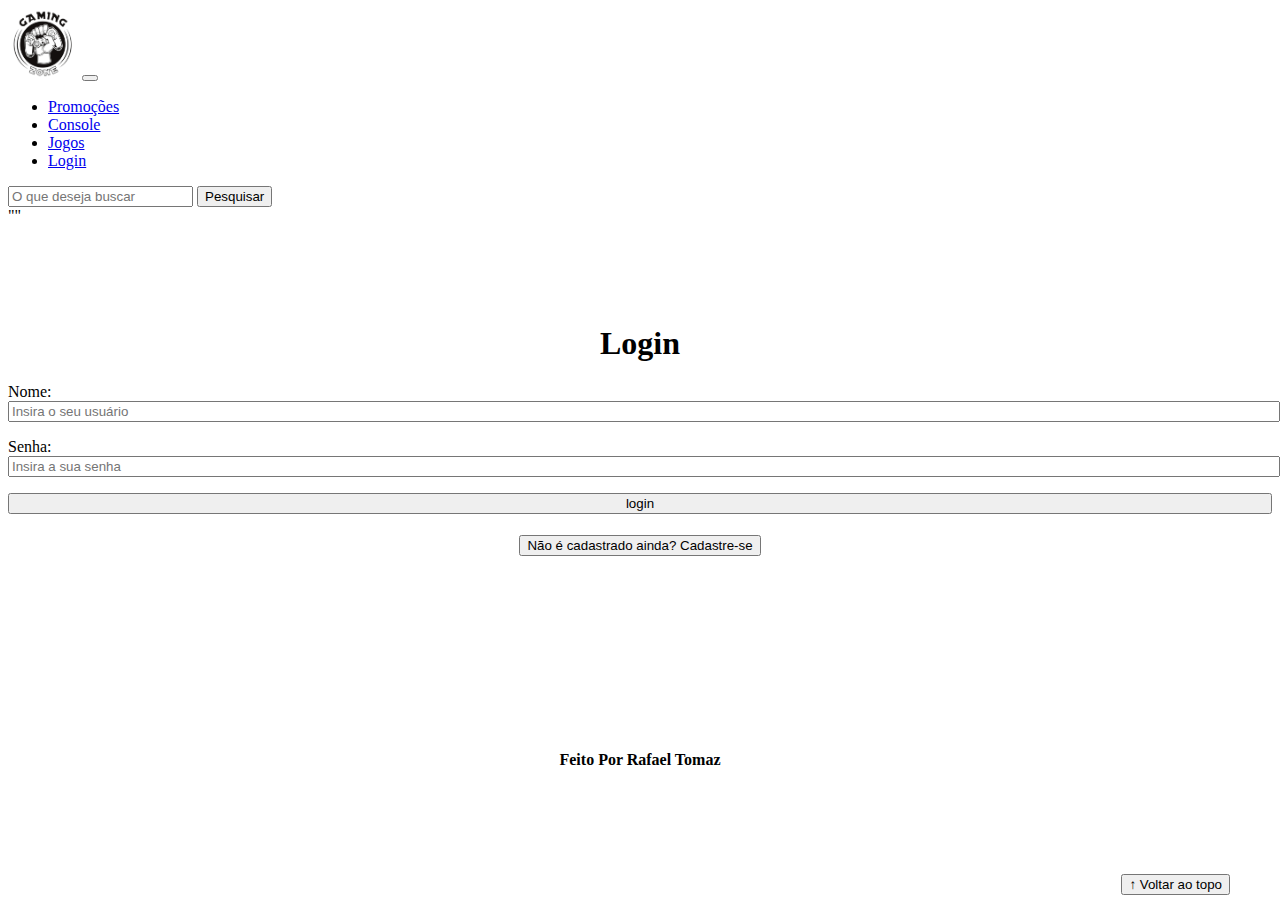
<file: login.html>
<!DOCTYPE html>
<html lang="pt-br">

<head>
    <meta charset="UTF-8">
    <meta http-equiv="X-UA-Compatible" content="IE=edge">
    <meta name="viewport" content="width=device-width, initial-scale=1.0">
    <title>LH Games - login</title>
    <link href="https://cdn.jsdelivr.net/npm/bootstrap@5.2.2/dist/css/bootstrap.min.css" rel="stylesheet" integrity="sha384-Zenh87qX5JnK2Jl0vWa8Ck2rdkQ2Bzep5IDxbcnCeuOxjzrPF/et3URy9Bv1WTRi" crossorigin="anonymous">
    <link rel="stylesheet" href="css/estilo.css">
</head>

<body>
    <header>
        <header>
            <nav class="navbar navbar-expand-lg bg-body-tertiary">
                <div class="container-fluid">
                    <a class="navbar-brand" href="index.html"><img src="img/logo.png" alt="logo"></a>
                    <button class="navbar-toggler" type="button" data-bs-toggle="collapse" data-bs-target="#navbarSupportedContent" aria-controls="navbarSupportedContent" aria-expanded="false" aria-label="Toggle navigation">
                        <span class="navbar-toggler-icon"></span>
                    </button>
                    <div class="collapse navbar-collapse" id="navbarSupportedContent">
                        <ul class="navbar-nav me-auto mb-2 mb-lg-0">
                            <li class="nav-item">
                                <a class="nav-link active" aria-current="page" href="#">Promoções</a>
                            </li>
                            <li class="nav-item">
                                <a class="nav-link" href="#">Console</a>
                            </li>
                            <li class="nav-item">
                                <a class="nav-link" href="#">Jogos</a>
                            </li>
                            <li class="nav-item">
                                <a class="nav-link" href="login.html">Login </a>
                            </li>
                        </ul>
                        <form class="d-flex" role="search">
                            <input class="form-control me-2" type="search" placeholder="O que deseja buscar" aria-label="Search">
                            <button class="btn btn-outline-success" type="submit">Pesquisar</button>
                        </form>
                    </div>
                </div>
            </nav>

        </header>
        ""
        <main>
            <section id="section-login">
                <h1>Login</h1>
                <div class="d-flex justify-content-center">
                    <form method="post" action="" id="login">
                        <p>
                            <label for="usuario">Nome: </label>
                            <input id="usuario" name="usuario" required="required" type="text" placeholder="Insira o seu usuário" class="form-control" />
                        </p>
                        <p>
                            <label for="senha">Senha: </label>
                            <input id="senha" name="senha" required="required" type="password" placeholder="Insira a sua senha" class="form-control" />
                        </p>
                        <p>
                            <input type="button" value="login" class="btn btn-primary" id="bt-login" onclick="login()" />
                        </p>
                    </form>
                </div>
            </section>

            <section id="section-cadastro">
                <div id="botao-cadastrar">
                    <button type="button" class="btn btn-info">Não é cadastrado ainda? Cadastre-se</button>
                </div>
                <div id="form-cadastrar">

                    <h1>Criar minha conta</h1>
                    <p>Informe os seus dados abaixo para criar sua conta.</p>

                    <div class="d-flex justify-content-center">
                        <form method="post" action="" id="login">
                            <p>
                                <label for="usuario">Usuário: </label>
                                <input id="usuario" name="usuario" required="required" type="text" placeholder="ex. nome de usuário" class="form-control" />
                            </p>
                            <p>
                                <label for="email">E-mail: </label>
                                <input id="email" name="email" required="required" type="email" placeholder="seu@email.com.br" class="form-control" />
                            </p>
                            <p>
                                <label for="senha">Senha: </label>
                                <input id="senha" name="senha" required="required" type="password" placeholder="mínimo de 6 caracteres" class="form-control" />
                            </p>
                            <p>
                                <input type="button" value="Cadastrar" class="btn btn-primary" id="bt-cadastrar" onclick="cadastro()" />
                            </p>
                        </form>
                    </div>

                </div>
            </section>

        </main>



        <footer>
            <p>Feito Por Rafael Tomaz</p>
        </footer>

        <button id="voltar-topo" type="button" class="btn btn-outline-primary">&uarr; Voltar ao topo</button>

        <script src="https://cdn.jsdelivr.net/npm/bootstrap@5.2.2/dist/js/bootstrap.bundle.min.js" integrity="sha384-OERcA2EqjJCMA+/3y+gxIOqMEjwtxJY7qPCqsdltbNJuaOe923+mo//f6V8Qbsw3" crossorigin="anonymous"></script>
        <script src="js/script.js"></script>

        <script src="https://code.jquery.com/jquery-3.6.1.js" integrity="sha256-3zlB5s2uwoUzrXK3BT7AX3FyvojsraNFxCc2vC/7pNI=" crossorigin="anonymous"></script>
        <script type="text/javascript" src="js/jquery-script.js"></script>

</body>

</html>
</file>
<file: css/estilo.css>
/*cabeçalho*/
header img {
  height: 70px;
  width: 70px;
}
/*Conteudo principal*/
main {
  min-height: 400px;
}

/*banner*/
#section-banner img {
  height: 400px;
}
/*Produtos vendidos*/

#section-vendidos {
  text-align: center;
}
#section-vendidos h2 {
  font-weight: bold;
  padding: 20px;
}
#section-vendidos img {
  height: 300px;
  border-radius: 10px;
}
#section-vendidos .card {
  margin: 5px;
  border: 1px solid #ccc;
  border-radius: 10px;
}
#section-vendidos .preco {
  color: red;
  font-size: 25px;
  font-weight: bold;
}

/*Rodapé*/
footer {
  text-align: center;
}
footer p {
  font-weight: bolder;
  padding: 10px;
}
/*Botão Voltar topo*/
#voltar-topo {
  position: fixed;
  bottom: 5px;
  right: 50px;
}
/* página de login  */
#section-login{
  margin-top: 100px;
}
#section-login h1{
  text-align: center;
}
#section-login input{
  width: 100%;
}
/* Formulário de cadastro*/
#section-cadastro{
  padding: 5px;
  text-align: center;
  background-color:#ffff;
}
#form-cadastrar{
  padding: 50px;
  display: none;
}
</file>
